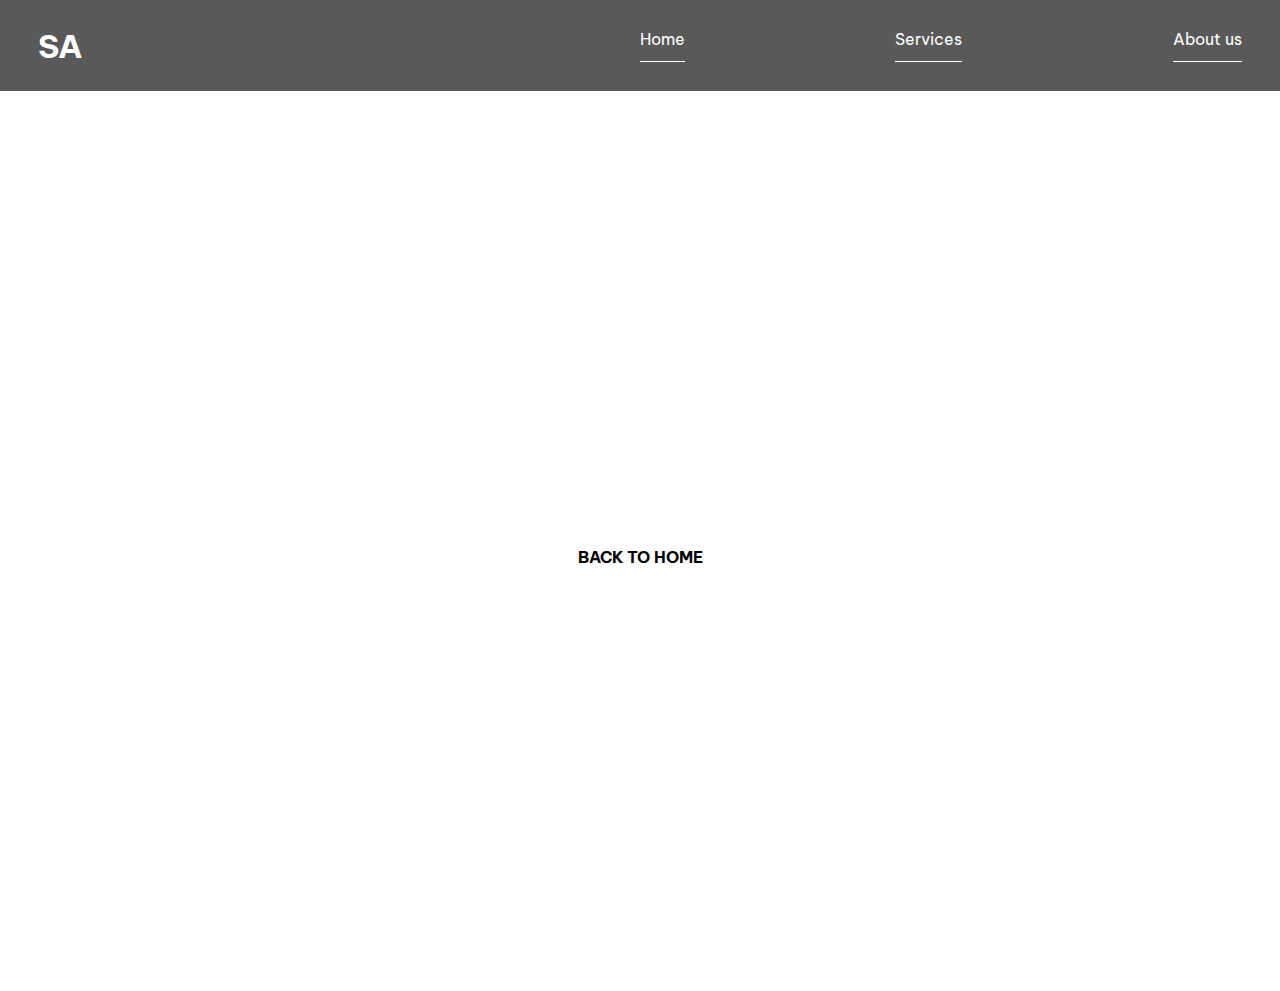
<file: about.html>
<!DOCTYPE html>
<html lang="en">
    <head>
        <meta charset="UTF-8">
        <meta http-equiv="X-UA-Compatible" content="IE=edge">
        <meta name="viewport" content="width=device-width, initial-scale=1.0">
        <title>About us</title>
        <link rel="stylesheet" href="style.css">
    </head>
    <body>
        <header>
            <div class="logo">
                <h1><a href="#">SA</a></h1>
            </div>
            <nav>
                <a href="index.html">Home</a>
                <a href="index.html#services">Services</a>
                <a href="about.html">About us</a>
                <!-- <a href="work.html">Work</a> -->
            </nav>
        </header>
        <main>
            <div class="container">
                <!-- <p>welcome at: </p> -->
                <h1>About us</h1>
                <p class="caption">
                    This page is not avilable
                    <br>
                    Thank you !!
                </p>
                <a href="index.html">back to home</a>
            </div>
        </main>
    </body>
</html>
</file>
<file: style.css>
@charset "UTF-8";
@import url('https://fonts.googleapis.com/css2?family=Be+Vietnam+Pro:ital,wght@0,100;0,200;0,300;0,400;0,500;0,600;0,700;0,800;0,900;1,100;1,200;1,300;1,400;1,500;1,600;1,700;1,800;1,900&display=swap');

* {
    font-family: 'Be Vietnam Pro', sans-serif;
    padding: 0;
    margin: 0;
    box-sizing: border-box;
    scroll-behavior: smooth;
}

body {
    background-image: url('https://github.com/Hendawi1/project-327/raw/gh-pages/26.jpg');
    background-size: cover;
    background-attachment: fixed;
}

header {
    background-color: rgba(0, 0, 0, 0.65);
    color: rgb(0, 0, 0);
    width: 100%;
    padding: 2% 3%;
    display: flex;
    justify-content: space-between;
    align-items: center;
}

header .logo {
    width: calc((100% / 8)*1);
}

header .logo h1 {
    font-size: 200%;
}

header .logo h1 a {
    color: rgb(255, 255, 255);
    text-decoration: none;
}

nav {
    display: flex;
    flex-wrap: wrap;
    width: calc((100% / 8)*4);
    justify-content: space-between;
}

nav a {
    text-decoration: none;
    color: white;
    padding-bottom: 2%;
    border-bottom: 1px solid white;
}

main {
    height: 100vh;
    display: flex;
    flex-direction: column;
    align-items: center;
    justify-content: center;
}

main .container {
    width: 100%;
    text-align: center;
    position: absolute;
    left: 50%;
    top: 50%;
    transform: translate(-50%, -50%);
    -webkit-transform: translate(-50%, -50%);
    -moz-transform: translate(-50%, -50%);
    -ms-transform: translate(-50%, -50%);
    -o-transform: translate(-50%, -50%);
}

main .container h1 {
    font-weight: bolder;
    font-size: 36px;
    text-transform: uppercase;
    color: rgb(255, 255, 255);
}

main .container .caption {
    padding: 0% 9%;
    text-align: center;
    margin: 3% 0% 7%;
    color: rgb(255, 255, 255);
}

main .container .caption span {
    font-weight:bold;
    color: rgb(255, 255, 255);
    border-radius: 7px;
    -webkit-border-radius: 7px;
    -moz-border-radius: 7px;
    -ms-border-radius: 7px;
    -o-border-radius: 7px;
}


main .container a {
    text-decoration: none;
    color: rgb(0, 0, 0);
    border: 1px solid rgb(255, 255, 255);
    background-color: rgb(255, 255, 255);
    font-weight: bold;
    text-transform: uppercase;
    border-radius: 7px;
    padding: 2.5% 8%;
    -webkit-border-radius: 7px;
    -moz-border-radius: 7px;
    -ms-border-radius: 7px;
    -o-border-radius: 7px;
}

.content {
    background-color: rgb(0, 0, 0, 0.65);
    display: flex;
    flex-direction: column;
    align-items: center;
    padding: 0 2%;
    padding-bottom: 10%;
}

.content .title {
    padding: 5%;
}

.content .title h2 {
    font-weight: bold;
    color: white;
}

.content hr {
    color: white;
    width: 70%;
    margin-bottom: 5%;
} 

.content .cards {
    width: 100%;
    display: flex;
    flex-wrap: wrap;
    justify-content: center;
}

.content .cards .item {
    border: 1px solid rgba(0, 0, 0, 0.7000);
    display: flex;
    justify-content: center;
    flex-direction: column;
    align-items: center;
    margin: 2%;
    width: fit-content;
}

.content .cards .item h3 {
    width: 100%;
    text-align: center;
    padding: 6%;
    background-color: rgba(0, 0, 0, 0.7000);
    color: white;
}

footer {
    display: flex;
    flex-direction: column;
    width: 100%;
}

footer .social {
    background-color: rgba(0, 0, 0);
    padding: 3% 15%;
    display: flex;
    justify-content: space-evenly;
}

footer .copyright {
	color: white;
	background-color: rgba(0, 0, 0, 0.65);
	display: flex;
	justify-content: center;
	padding: 4%;
}

footer .copyright a {
    color: black;
    background-color: white;
    text-decoration: none;
    padding: 0 5px;
    font-weight: bold;
    border-radius: 7px;
    -webkit-border-radius: 7px;
    -moz-border-radius: 7px;
    -ms-border-radius: 7px;
    -o-border-radius: 7px;
}
</file>
